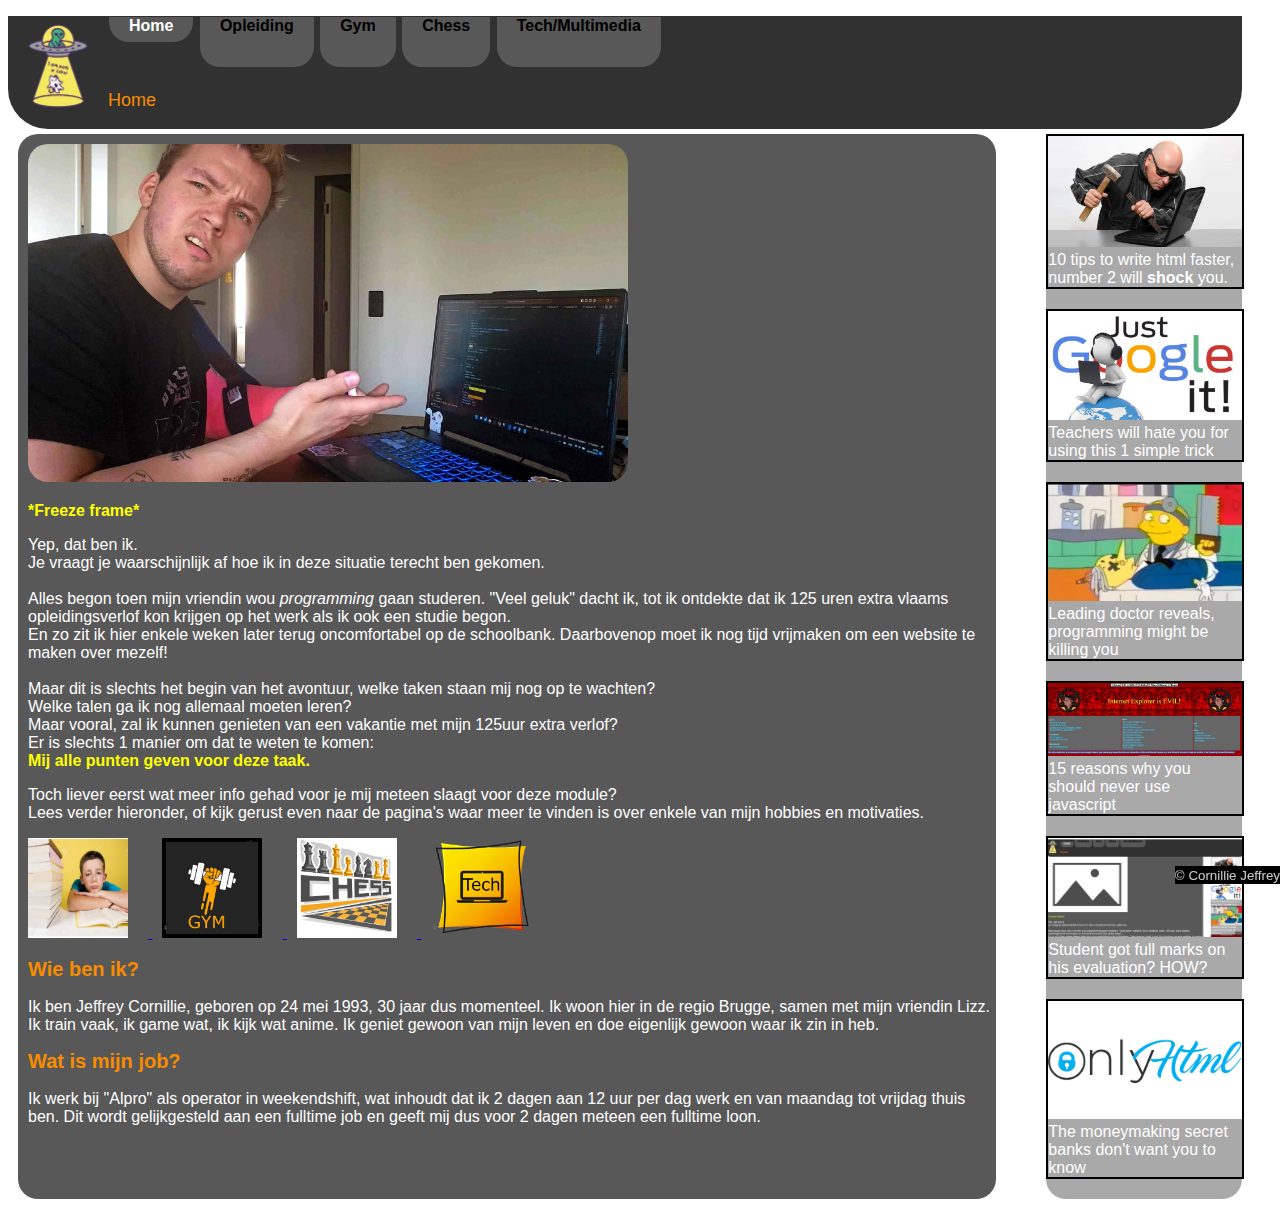
<file: index.html>
<!DOCTYPE html>
<html lang="nl">
<head>
  <link rel="stylesheet" href="./css/mainstyle.css">
  <meta charset="UTF-8">
  <meta name="viewport" content="width=device-width, initial-scale=1.0">
  <title>Voorstelling</title>
</head>
<body id="home">

  <div class="banner">
    <img id="logo" src="./images/homeLogo.png" alt=""/>
<!-- TODO, floating nav balk of static nav balk? static is logischer want kleine website, maar floating is leuker/mooier? -->
    <nav >
      <ul>
        <li id="navHome"><a href="./index.html">Home</a></li>
        <li id="navMe"><a href="./opleiding/graduaatprogrammeren.html">Opleiding</a></li>
        <li id="navGym"><a href="./hobbys/gym.html">Gym</a></li>
        <li id="navChess"><a href="./hobbys/chess.html">Chess</a></li>
        <li id="navTech"><a href="./hobbys/tech.html">Tech/Multimedia</a></li>
      </ul>
    </nav>
    <p class="bannerText"> Home</p>
    <p class="clearFloat"></p>
  </div>


  <div class="flexContainer">
    <div class="flexContent">
        <img id="introImage" src="./images/confused.jpg" alt="foto van de maker van de pagina die verward in de camera kijkt met VS op zijn laptop"/>
      <p class="clearFloat"></p>
      <p class="important">*Freeze frame*</p>
      <p>
        Yep, dat ben ik.<br> Je vraagt je waarschijnlijk af hoe ik in deze situatie terecht ben gekomen.
        <br>
        <br>
        Alles begon toen mijn vriendin wou <em>programming</em> gaan studeren. "Veel geluk" dacht ik, tot ik ontdekte dat ik 125 uren extra vlaams opleidingsverlof kon krijgen op het werk als ik ook een studie begon.
        <br>
        En zo zit ik hier enkele weken later terug oncomfortabel op de schoolbank. Daarbovenop moet ik nog tijd vrijmaken om een website te maken over mezelf!
        <br><br>
        Maar dit is slechts het begin van het avontuur, welke taken staan mij nog op te wachten?
        <br>
        Welke talen ga ik nog allemaal moeten leren?
        <br>
        Maar vooral, zal ik kunnen genieten van een vakantie met mijn 125uur extra verlof?
        <br>
        Er is slechts 1 manier om dat te weten te komen: <br> <span class="important">Mij alle punten geven voor deze taak.</span>
      </p>
      <p>Toch liever eerst wat meer info gehad voor je mij meteen slaagt voor deze module? <br> Lees verder hieronder, of kijk gerust even naar de pagina's waar meer te vinden is over enkele van mijn hobbies en motivaties.</p>
      
      <a href="./opleiding/graduaatprogrammeren.html">
        <img class="hobbyLogo" src="./images/schoolLogo.jpg" alt=""/>
      </a>
      <a href="./hobbys/gym.html">
        <img class="hobbyLogo" src="./images/gymLogo.jpg" alt=""/>
      </a>
      <a href="./hobbys/chess.html">
        <img class="hobbyLogo" src="./images/chessLogo.png" alt=""/>
      </a>
      <a href="./hobbys/tech.html">
      <img class="hobbyLogo" src="./images/techLogo.png" alt=""/>
      </a>
      <br>
      <h2>Wie ben ik?</h2>
      <p>Ik ben Jeffrey Cornillie, geboren op 24 mei 1993, 30 jaar dus momenteel. Ik woon hier in de regio Brugge, samen met mijn vriendin Lizz.
        <br>Ik train vaak, ik game wat, ik kijk wat anime. Ik geniet gewoon van mijn leven en doe eigenlijk gewoon waar ik zin in heb.
      </p>
      <h2>Wat is mijn job?</h2>
      <p>Ik werk bij "Alpro" als operator in weekendshift, wat inhoudt dat ik 2 dagen aan 12 uur per dag werk en van maandag tot vrijdag thuis ben. Dit wordt gelijkgesteld aan een fulltime job en geeft mij dus voor 2 dagen meteen een fulltime loon.</p>
      <br>
    </div>

<!-- TODO: vragen welke taal best gebruikt wordt voor alt, zelfde als bovenaan gedefinieerd? TODO: eventueel achtergrondkleur kiezen-->
    <div class="flexAds">
      <div class="adBlock">
        <img src="./images/htmlAd.jpg" alt="vals clickbait artikel"/>
        <p class="adText">10 tips to write html faster, number 2 will <strong>shock</strong> you.</p>
      </div>
      <div class="adBlock">
        <img src="./images/googleAd.jpg" alt="vals clickbait artikel"/>
        <p class="adText">Teachers will hate you for using this 1 simple trick</p>
      </div>
      <div class="adBlock">
        <img src="./images/doctorAd.png" alt="vals clickbait artikel"/>
        <p class="adText">Leading doctor reveals, programming might be killing you</p>
      </div>
      <div class="adBlock">
        <img src="./images/noJavascript.jpg" alt="vals clickbait artikel"/>
        <p class="adText">15 reasons why you should never use javascript</p>
      </div>
      <div class="adBlock">
        <img src="./images/thisPage.png" alt="vals clickbait artikel"/>
        <p class="adText">Student got full marks on his evaluation? HOW?</p>
      </div>
      <div class="adBlock">
        <img src="./images/onlyHTML.png" alt="vals clickbait artikel"/>
        <p class="adText">The moneymaking secret banks don't want you to know </p>
      </div>
    </div>
  </div>

  <footer><p><small>© Cornillie Jeffrey</small></p></footer>
</body>
</html>
</file>
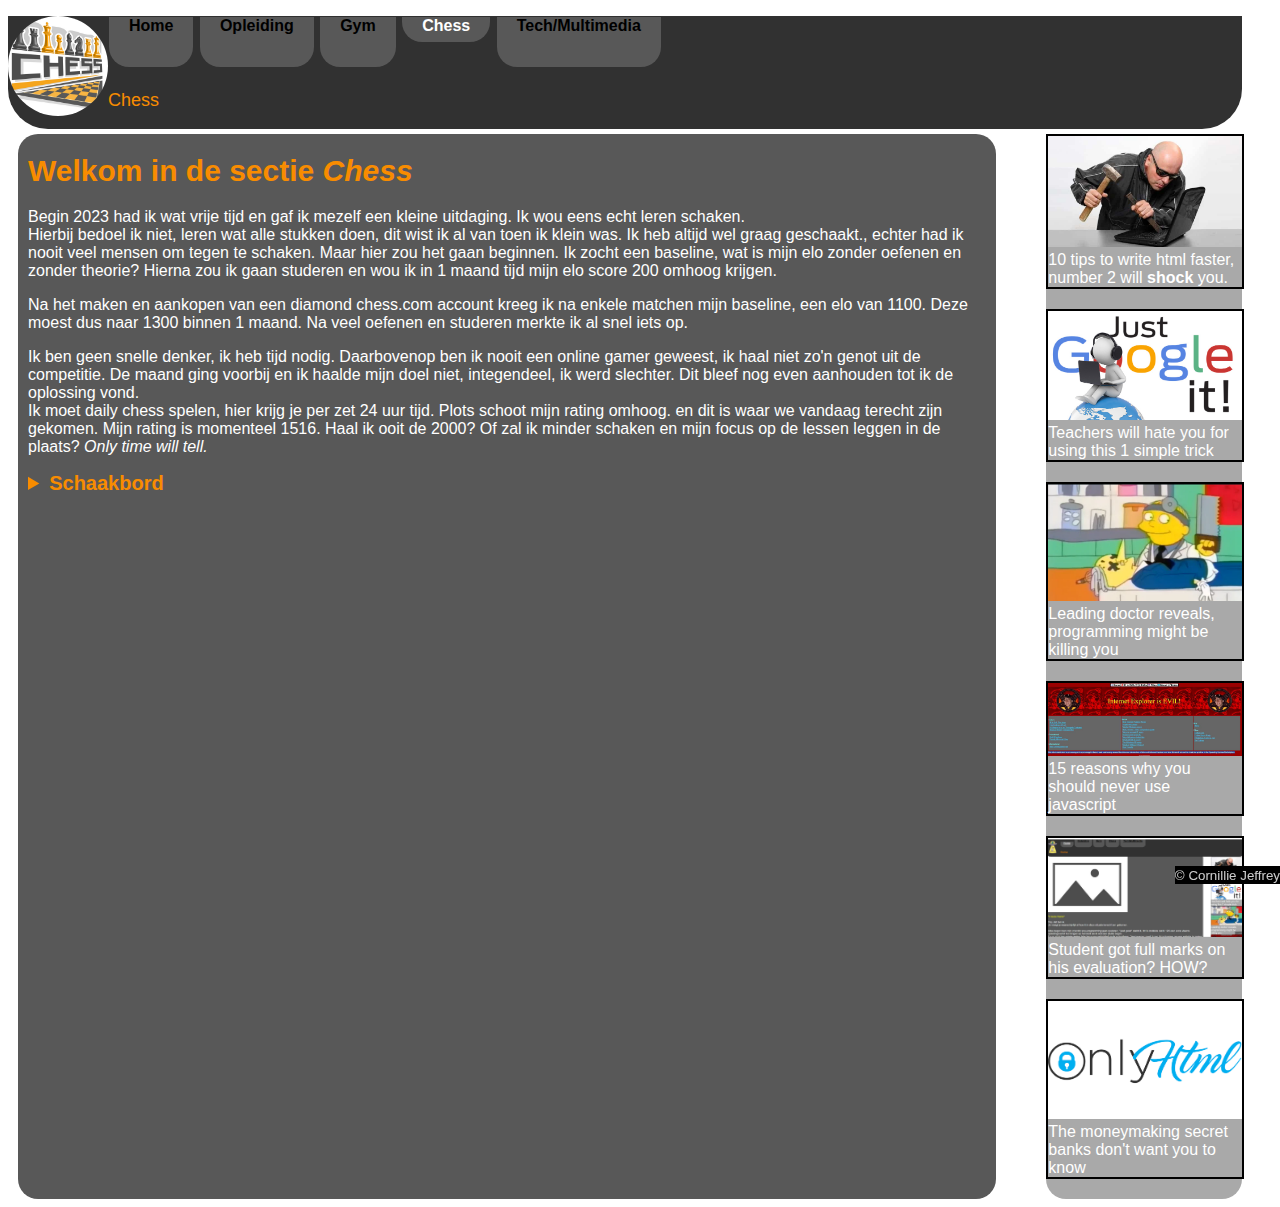
<file: hobbys/chess.html>
<!DOCTYPE html>
<html lang="nl">
<head>
  <link rel="stylesheet" href="../css/mainstyle.css">
  <link rel="stylesheet" href="../css/chess.css">
  <meta charset="UTF-8">
  <meta name="viewport" content="width=device-width, initial-scale=1.0">
  <title>Chess</title>
</head>
<body id="chess">

  <div class="banner">
    <img id="logo" src="../images/chessLogo.png" alt=""/>

    <nav >
      <ul>
        <li id="navHome"><a href="../index.html">Home</a></li>
        <li id="navMe"><a href="../opleiding/graduaatprogrammeren.html">Opleiding</a></li>
        <li id="navGym"><a href="../hobbys/gym.html">Gym</a></li>
        <li id="navChess"><a href="./chess.html">Chess</a></li>
        <li id="navTech"><a href="../hobbys/tech.html">Tech/Multimedia</a></li>
      </ul>
    </nav>
    <p class="bannerText"> Chess</p>
    <p class="clearFloat"></p>



    
  </div>


  <div class="flexContainer">
    <div class="flexContent">
      <h1>Welkom in de sectie <em>Chess</em></h1>
      <p>Begin 2023 had ik wat vrije tijd en gaf ik mezelf een kleine uitdaging. Ik wou eens echt leren schaken.
        <br>Hierbij bedoel ik niet, leren wat alle stukken doen, dit wist ik al van toen ik klein was. Ik heb altijd wel graag geschaakt., echter had ik nooit veel mensen om tegen te schaken. Maar hier zou het gaan beginnen. Ik zocht een baseline, wat is mijn elo zonder oefenen en zonder theorie? Hierna zou ik gaan studeren en wou ik in 1 maand tijd mijn elo score 200 omhoog krijgen.
      </p>
      <p>Na het maken en aankopen van een diamond chess.com account kreeg ik na enkele matchen mijn baseline, een elo van 1100. Deze moest dus naar 1300 binnen 1 maand. Na veel oefenen en studeren merkte ik al snel iets op. </p>
      <p>Ik ben geen snelle denker, ik heb tijd nodig. Daarbovenop ben ik nooit een online gamer geweest, ik haal niet zo'n genot uit de competitie. De maand ging voorbij en ik haalde mijn doel niet, integendeel, ik werd slechter. Dit bleef nog even aanhouden tot ik de oplossing vond.
        <br>Ik moet daily chess spelen, hier krijg je per zet 24 uur tijd. Plots schoot mijn rating omhoog. en dit is waar we vandaag terecht zijn gekomen. Mijn rating is momenteel 1516. Haal ik ooit de 2000? Of zal ik minder schaken en mijn focus op de lessen leggen in de plaats? <i lang="en">Only time will tell.</i>
      </p>


      <!-- TODO: add photos here, maybe build chess board with html table if bored -->
  <details>
<summary>Schaakbord</summary>
    <div>
      <table>
        <tr>
          <td><img src="../images/brook.png" alt="pion"/></td>
          <td class="dark"><img src="../images/bknight.png" alt="paard"/></td>
          <td><img src="../images/bbishop.png" alt="loper"/></td>
          <td class="dark"><img src="../images/bqueen.png" alt="koningin"/></td>
          <td><img src="../images/bking.png" alt="koning"/></td>
          <td class="dark"><img src="../images/bbishop.png" alt="loper"/></td>
          <td><img src="../images/bknight.png" alt="paard"/></td>
          <td class="dark"><img src="../images/brook.png" alt="pion"/></td>
        </tr>
        <tr>
          <td class="dark"><img src="../images/bpawn.png" alt="pion"/></td>
          <td><img src="../images/bpawn.png" alt="pion"/></td>
          <td class="dark"><img src="../images/bpawn.png" alt="pion"/></td>
          <td><img src="../images/bpawn.png" alt="pion"/></td>
          <td class="dark"><img src="../images/bpawn.png" alt="pion"/></td>
          <td><img src="../images/bpawn.png" alt="pion"/></td>
          <td class="dark"><img src="../images/bpawn.png" alt="pion"/></td>
          <td><img src="../images/bpawn.png" alt="pion"/></td>
        </tr>
        <tr>
          <td></td>
          <td class="dark"></td>
          <td></td>
          <td class="dark"></td>
          <td></td>
          <td class="dark"></td>
          <td></td>
          <td class="dark"></td>
        </tr>
        <tr>
          <td class="dark"></td>
          <td></td>
          <td class="dark"></td>
          <td></td>
          <td class="dark"></td>
          <td></td>
          <td class="dark"></td>
          <td></td>
        </tr>
        <tr>
          <td></td>
          <td class="dark"></td>
          <td></td>
          <td class="dark"></td>
          <td></td>
          <td class="dark"></td>
          <td></td>
          <td class="dark"></td>
        </tr>
        <tr>
          <td class="dark"></td>
          <td></td>
          <td class="dark"></td>
          <td></td>
          <td class="dark"></td>
          <td></td>
          <td class="dark"</td>
          <td></td>
        </tr>
        <tr>
          <td><img src="../images/wpawn.png" alt="pion"/></td>
          <td class="dark"><img src="../images/wpawn.png" alt="pion"/></td>
          <td><img src="../images/wpawn.png" alt="pion"/></td>
          <td class="dark"><img src="../images/wpawn.png" alt="pion"/></td>
          <td><img src="../images/wpawn.png" alt="pion"/></td>
          <td class="dark"><img src="../images/wpawn.png" alt="pion"/></td>
          <td><img src="../images/wpawn.png" alt="pion"/></td>
          <td class="dark"><img src="../images/wpawn.png" alt="pion"/></td>
        </tr>
        <tr>
          <td class="dark"><img src="../images/wrook.png" alt="pion"/></td>
          <td><img src="../images/wknight.png" alt="paard"/></td>
          <td class="dark"><img src="../images/wbishop.png" alt="loper"/></td>
          <td><img src="../images/wqueen.png" alt="koningin"/></td>
          <td class="dark"><img src="../images/wking.png" alt="koning"/></td>
          <td><img src="../images/wbishop.png" alt="loper"/></td>
          <td class="dark"><img src="../images/wknight.png" alt="paard"/></td>
          <td><img src="../images/wrook.png" alt="pion"/></td>
        </tr>
      </table>
    </div>
  </details>
    </div>
    <div class="flexAds">
      <div class="adBlock">
        <img src="../images/htmlAd.jpg" alt="vals clickbait artikel"/>
        <p class="adText">10 tips to write html faster, number 2 will <strong>shock</strong> you.</p>
      </div>
      <div class="adBlock">
        <img src="../images/googleAd.jpg" alt="vals clickbait artikel"/>
        <p class="adText">Teachers will hate you for using this 1 simple trick</p>
      </div>
      <div class="adBlock">
        <img src="../images/doctorAd.png" alt="vals clickbait artikel"/>
        <p class="adText">Leading doctor reveals, programming might be killing you</p>
      </div>
      <div class="adBlock">
        <img src="../images/noJavascript.jpg" alt="vals clickbait artikel"/>
        <p class="adText">15 reasons why you should never use javascript</p>
      </div>
      <div class="adBlock">
        <img src="../images/thisPage.png" alt="vals clickbait artikel"/>
        <p class="adText">Student got full marks on his evaluation? HOW?</p>
      </div>
      <div class="adBlock">
        <img src="../images/onlyHTML.png" alt="vals clickbait artikel"/>
        <p class="adText">The moneymaking secret banks don't want you to know </p>
      </div>
    </div>
  </div>



  <footer><p><small>© Cornillie Jeffrey</small></p></footer>
</body>
</html>
</file>
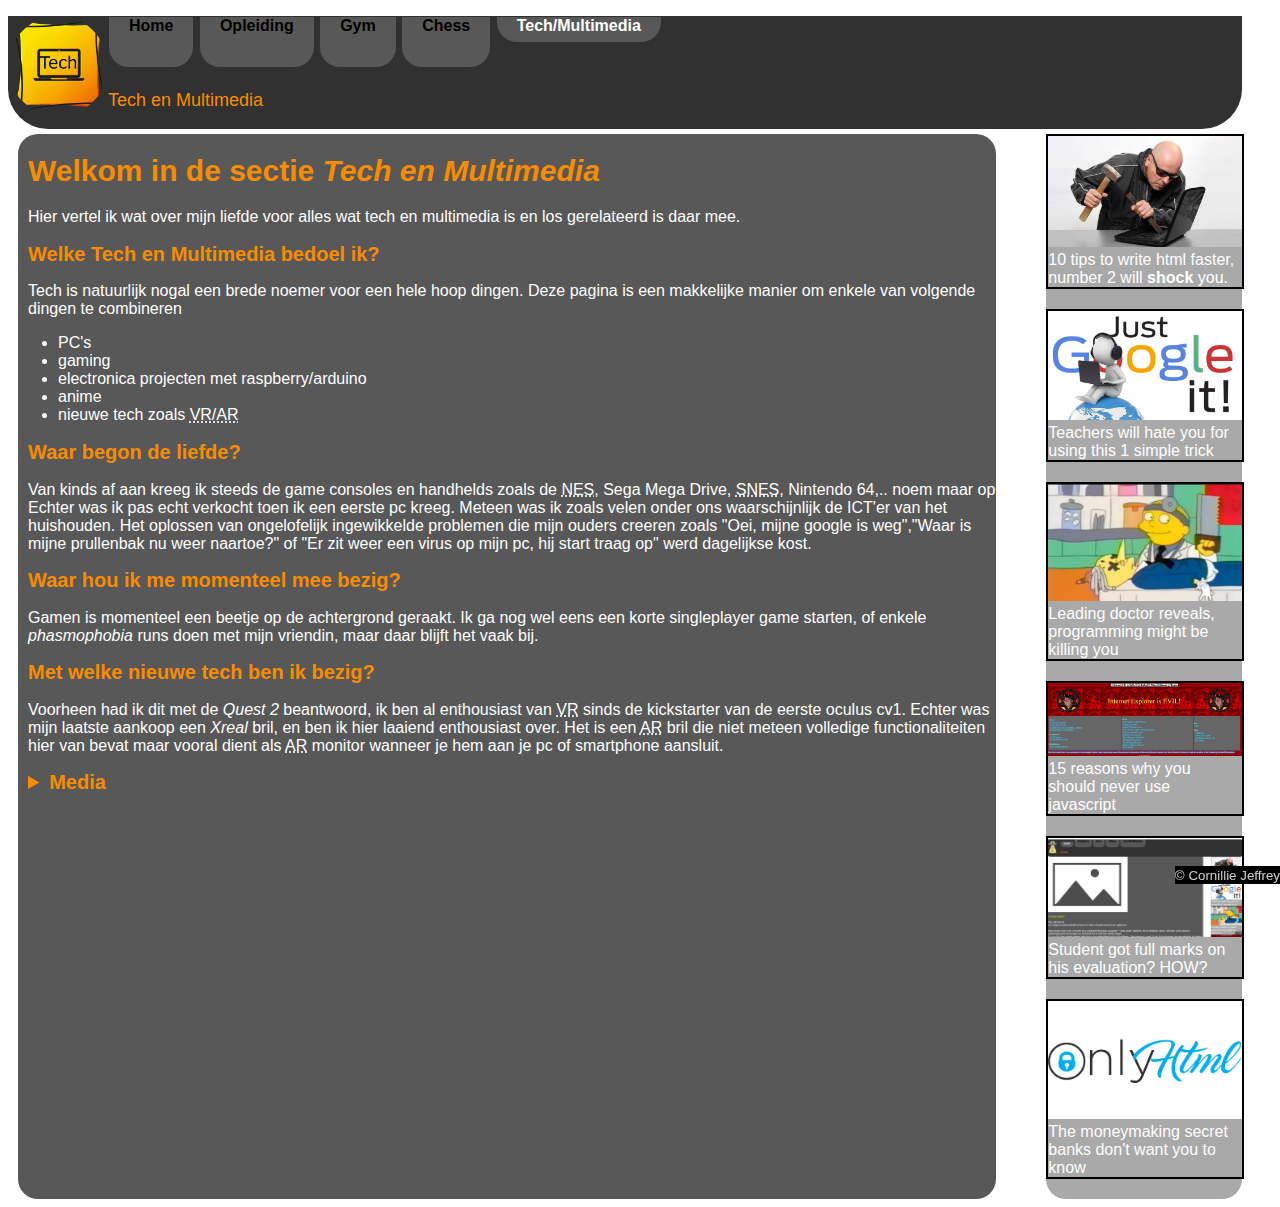
<file: hobbys/tech.html>
<!DOCTYPE html>
<html lang="nl">
<head>
  <link rel="stylesheet" href="../css/mainstyle.css">
  <link rel="stylesheet" href="../css/tech.css">
  <meta charset="UTF-8">
  <meta name="viewport" content="width=device-width, initial-scale=1.0">
  <title>Tech</title>
</head>
<body id="tech">

  <div class="banner">
    <img id="logo" src="../images/techLogo.png" alt=""/>

    <nav >
      <ul>
        <li id="navHome"><a href="../index.html"'>Home</a></li>
        <li id="navMe"><a href="../opleiding/graduaatprogrammeren.html">Opleiding</a></li>
        <li id="navGym"><a href="../hobbys/gym.html">Gym</a></li>
        <li id="navChess"><a href="../hobbys/chess.html">Chess</a></li>
        <li id="navTech"><a href="./tech.html">Tech/Multimedia</a></li>
      </ul>
    </nav>
    <p class="bannerText"> Tech en Multimedia</p>
    <p class="clearFloat"></p>
  </div>


  <div class="flexContainer">
    <div class="flexContent">
      <h1>Welkom in de sectie <em>Tech en Multimedia</em></h1>
      <p>Hier vertel ik wat over mijn liefde voor alles wat tech en multimedia is en los gerelateerd is daar mee.</p>
      <h2>Welke Tech en Multimedia bedoel ik?</h2>
      <p>Tech is natuurlijk nogal een brede noemer voor een hele hoop dingen. Deze pagina is een makkelijke manier om enkele van volgende dingen te combineren</p>
      <ul>
        <li>PC's</li>
        <li>gaming</li>
        <li>electronica projecten met raspberry/arduino</li>
        <li>anime</li>
        <li>nieuwe tech zoals <abbr title="Virtual Reality/Augmented Reality">VR/AR</abbr></li>
      </ul>
      <h2>Waar begon de liefde?</h2>
      <p>Van kinds af aan kreeg ik steeds de game consoles en handhelds zoals de <abbr title="Nintendo Entertainment System">NES</abbr>, Sega Mega Drive, <abbr title="Super Nintendo Entertainment System">SNES</abbr>, Nintendo 64,.. noem maar op 
      <br>Echter was ik pas echt verkocht toen ik een eerste pc kreeg. Meteen was ik zoals velen onder ons waarschijnlijk de ICT'er van het huishouden. Het oplossen van ongelofelijk ingewikkelde problemen die mijn ouders creeren zoals "Oei, mijne google is weg","Waar is mijne prullenbak nu weer naartoe?" of "Er zit weer een virus op mijn pc, hij start traag op" werd dagelijkse kost.
      </p>
      <h2>Waar hou ik me momenteel mee bezig?</h2>
      <p>Gamen is momenteel een beetje op de achtergrond geraakt. Ik ga nog wel eens een korte singleplayer game starten, of enkele <cite>phasmophobia</cite> runs doen met mijn vriendin, maar daar blijft het vaak bij.</p>
      <h2>Met welke nieuwe tech ben ik bezig?</h2>
      <p>Voorheen had ik dit met de <cite>Quest 2</cite> beantwoord, ik ben al enthousiast van <abbr title="Virtual Reality">VR</abbr> sinds de kickstarter van de eerste oculus cv1. Echter was mijn laatste aankoop een <cite>Xreal</cite> bril, en ben ik hier laaiend enthousiast over. Het is een <abbr title="Augmented Reality">AR</abbr> bril die niet meteen volledige functionaliteiten hier van bevat maar vooral dient als <abbr title="Augmented Reality">AR</abbr> monitor wanneer je hem aan je pc of smartphone aansluit.</p>
      <details>
        <summary>Media</summary>
        <div class="imageBlock">
          <img src="../images/phasmo.jpg" alt="advertentiefoto van het spel 'phasmophobia'">
          <figcaption>Phasmophobia</figcaption>
        </div>
        <div class="imageBlock">
          <img src="../images/xreal.jpg" alt="foto van xreal bril">
          <figcaption>Een Xreal bril</figcaption>
          <br>
          <img src="../images/Chainsawman.png" alt="screenshot van 'chainsawman'">
          <figcaption>De anime 'Chainsawman'</figcaption>
        </div>
        <div class="imageBlock" >
          <img src="../images/3090.jpg" alt="een foto van een Nvidia RTX 3090'">
          <figcaption>De grafische kaart die de lezer van deze woorden mag geven aan mij als kerstcadeau</figcaption>
        </div>
        <p class="clearFloat"></p>
        <div class="imageBlock">
          <video controls>
          <source src="../Videos/ucanlele.mp4">
          You cannot play this video
          </video>
          <figcaption>Een video van een prototype chipprojectje dat de plaatsing van je vingers op de frets toont bij een gitaar of ukulele met verstelbare snelheid
            
          </figcaption>
        </div>
      </details>

    </div>
    <div class="flexAds">
      <div class="adBlock">
        <img src="../images/htmlAd.jpg" alt="vals clickbait artikel"/>
        <p class="adText">10 tips to write html faster, number 2 will <strong>shock</strong> you.</p>
      </div>
      <div class="adBlock">
        <img src="../images/googleAd.jpg" alt="vals clickbait artikel"/>
        <p class="adText">Teachers will hate you for using this 1 simple trick</p>
      </div>
      <div class="adBlock">
        <img src="../images/doctorAd.png" alt="vals clickbait artikel"/>
        <p class="adText">Leading doctor reveals, programming might be killing you</p>
      </div>
      <div class="adBlock">
        <img src="../images/noJavascript.jpg" alt="vals clickbait artikel"/>
        <p class="adText">15 reasons why you should never use javascript</p>
      </div>
      <div class="adBlock">
        <img src="../images/thisPage.png" alt="vals clickbait artikel"/>
        <p class="adText">Student got full marks on his evaluation? HOW?</p>
      </div>
      <div class="adBlock">
        <img src="../images/onlyHTML.png" alt="vals clickbait artikel"/>
        <p class="adText">The moneymaking secret banks don't want you to know </p>
      </div>
    </div>
  </div>

  <footer><p><small>© Cornillie Jeffrey</small></p></footer>
</body>
</html>
</file>
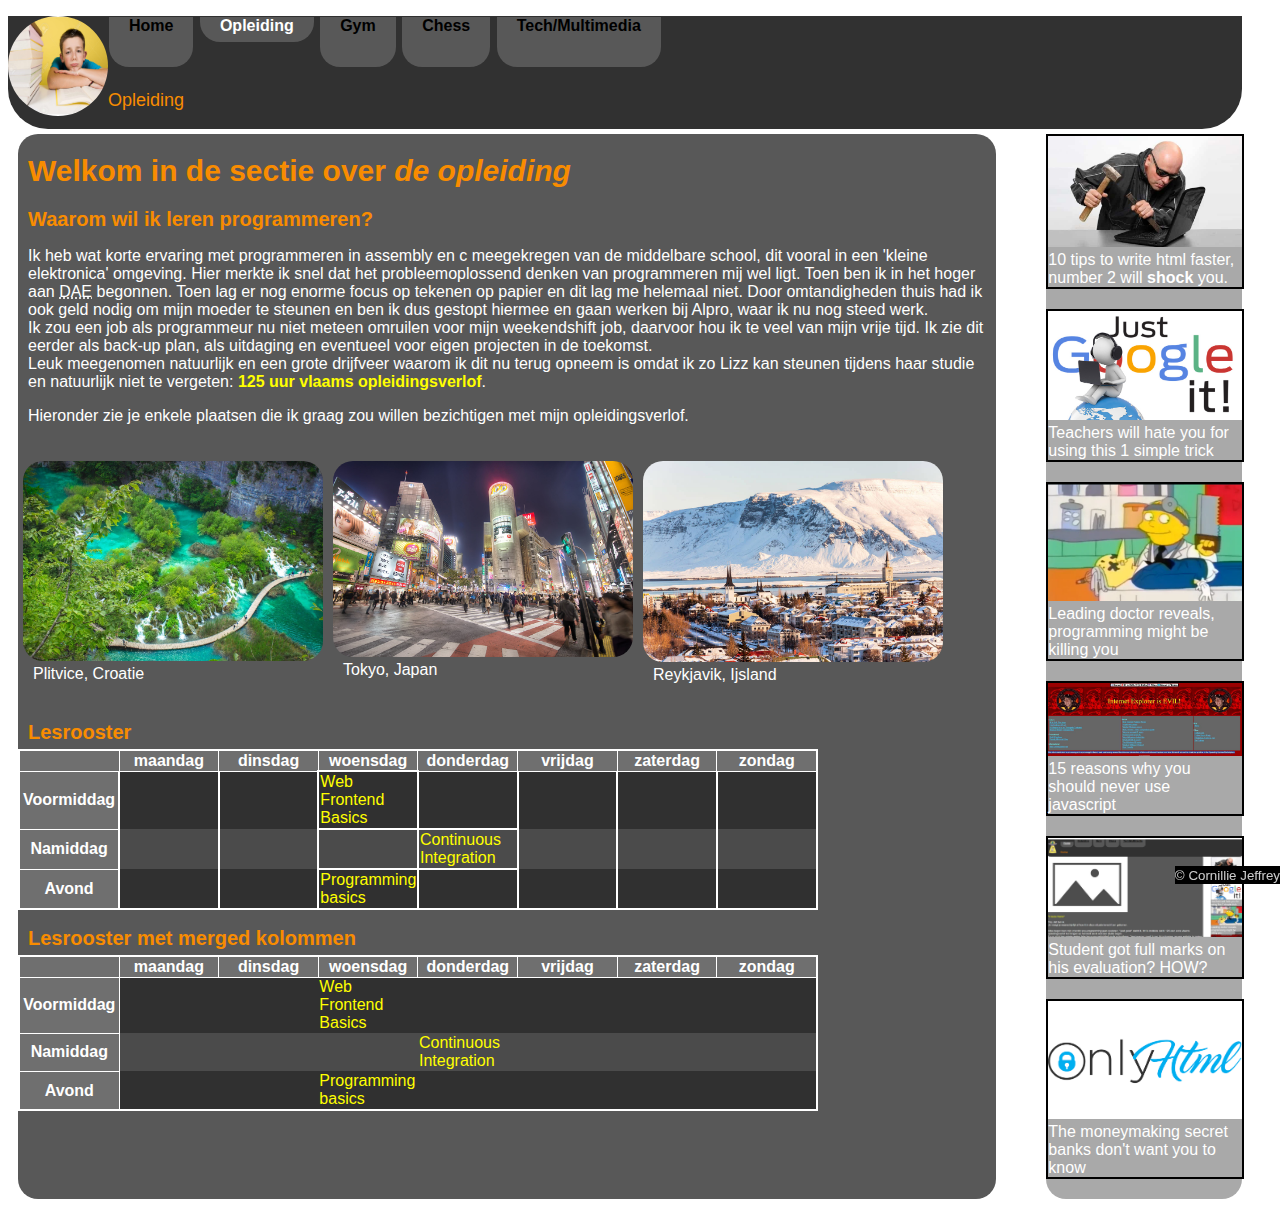
<file: opleiding/graduaatProgrammeren.html>
<!DOCTYPE html>
<html lang="nl">
<head>
  <link rel="stylesheet" href="../css/mainstyle.css">
  <link rel="stylesheet" href="../css/graduaatprogrammeren.css">
  <meta charset="UTF-8">
  <meta name="viewport" content="width=device-width, initial-scale=1.0">
  <title>Graduaat Programmeren</title>
</head>
<body id="graduaat">

  <div class="banner">
    <img id="logo" src="../images/schoolLogo.jpg" alt=""/>

    <nav >
      <ul>
        <li id="navHome"><a href="../index.html">Home</a></li>
        <li id="navGraduaat"><a href="./graduaatprogrammeren.html">Opleiding</a></li>
        <li id="navGym"><a href="../hobbys/gym.html">Gym</a></li>
        <li id="navChess"><a href="../hobbys/chess.html">Chess</a></li>
        <li id="navTech"><a href="../hobbys/tech.html">Tech/Multimedia</a></li>
      </ul>
    </nav>
    <p class="bannerText">Opleiding</p>
    <p class="clearFloat"></p>
  </div>


  <div class="flexContainer">
    <div class="flexContent">
      <h1>Welkom in de sectie over <em>de opleiding</em></h1>
      <h2>Waarom wil ik leren programmeren?</h2>
      <p>Ik heb wat korte ervaring met programmeren in assembly en  c meegekregen van de middelbare school, dit vooral in een 'kleine elektronica' omgeving. Hier merkte ik snel dat het probleemoplossend denken van programmeren mij wel ligt. Toen ben ik in het hoger aan <abbr title="Digital Arts and Entertainment">DAE</abbr> begonnen. Toen lag er nog enorme focus op tekenen op papier en dit lag me helemaal niet. Door omtandigheden thuis had ik ook geld nodig om mijn moeder te steunen en ben ik dus gestopt hiermee en gaan werken bij Alpro, waar ik nu nog steed werk. 
      <br>Ik zou een job als programmeur nu niet meteen omruilen voor mijn weekendshift job, daarvoor hou ik te veel van mijn vrije tijd. Ik zie dit eerder als back-up plan, als uitdaging en eventueel voor eigen projecten in de toekomst.
      <br>Leuk meegenomen natuurlijk en een grote drijfveer waarom ik dit nu terug opneem is omdat ik zo Lizz kan steunen tijdens haar studie en natuurlijk niet te vergeten: <span class="important">125 uur vlaams opleidingsverlof</span>.  
      </p>
      <p>Hieronder zie je enkele plaatsen die ik graag zou willen bezichtigen met mijn opleidingsverlof.</p>
      <div class="imageBlock">
          <img src=../images/plitvice.jpg alt="Foto van Plitvice"/><figcaption>Plitvice, Croatie</figcaption>
      </div>
      <div class="imageBlock">
        <img src=../images/tokyo.jpg alt="Foto van Tokyo"/><figcaption>Tokyo, Japan</figcaption>
      </div>
      <div class="imageBlock">
        <img src=../images/reykjavik.jpg alt="Foto van reykjavik"/><figcaption>Reykjavik, Ijsland</figcaption>
      </div>
      
      <div>
        <div class="clearFloat"></div>
        <h2>Lesrooster</h2>
        <table>
          <tr class="rowEven">
            <thead>
              <th></th>
              <th>maandag</th>
              <th>dinsdag</th>
              <th>woensdag</th>
              <th>donderdag</th>
              <th>vrijdag</th>
              <th>zaterdag</th>
              <th>zondag</th>
            </thead>
          </tr>
          <tr class="rowOdd">
            <th>Voormiddag</th>
            <td class="empty"></td>
            <td class="empty"></td>
            <td>Web Frontend Basics</td>
            <td class="empty"></td>
            <td class="empty"></td>
            <td class="empty"></td>
            <td class="empty"></td>
          </tr>
          
          <tr class="rowEven">
            <th>Namiddag</th>
            <td class="empty"></td>
            <td class="empty"></td>
            <td class="empty"></td>
            <td>Continuous Integration</td>
            <td class="empty"></td>
            <td class="empty"></td>
            <td class="empty"></td>
          </tr>
          <tr class="rowOdd">
            <th>Avond</th>
            <td class="empty"></td>
            <td class="empty"></td>
            <td>Programming basics</td>
            <td class="empty"></td>
            <td class="empty"></td>
            <td class="empty"></td>
            <td class="empty"></td>
          </tr>
        </table>
        
        <h2 >Lesrooster met merged kolommen</h2>
        <table class="secondTable">
          <tr class="rowEven">
            <thead>
              <th></th>
              <th>maandag</th>
              <th>dinsdag</th>
              <th>woensdag</th>
              <th>donderdag</th>
              <th>vrijdag</th>
              <th>zaterdag</th>
              <th>zondag</th>
            </thead>
          </tr>
          <tr class="rowOdd">
            <th>Voormiddag</th>
            <td colspan = 2 class ="empty"></td>
            <td>Web Frontend Basics</td>
            <td colspan = 4 class="empty"></td>
          </tr>
          
          <tr class="rowEven">
            <th>Namiddag</th>
            <td colspan = 3 class="empty"></td>
            <td>Continuous Integration</td>
            <td colspan = 3 class="empty"></td>
          </tr>
          <tr class="rowOdd">
            <th>Avond</th>
            <td colspan = 2 class="empty"></td>
            <td>Programming basics</td>
            <td colspan = 4 class="empty"></td>
          </tr>

        </table>
      </div>
    
    </div>

    <div class="flexAds">
      <div class="adBlock">
        <img src="../images/htmlAd.jpg" style="max-width: 100%;" alt="vals clickbait artikel"/>
        <p class="adText">10 tips to write html faster, number 2 will <strong>shock</strong> you.</p>
      </div>
      <div class="adBlock">
        <img src="../images/googleAd.jpg" style="max-width: 100%;" alt="vals clickbait artikel"/>
        <p class="adText">Teachers will hate you for using this 1 simple trick</p>
      </div>
      <div class="adBlock">
        <img src="../images/doctorAd.png" style="max-width: 100%;" alt="vals clickbait artikel"/>
        <p class="adText">Leading doctor reveals, programming might be killing you</p>
      </div>
      <div class="adBlock">
        <img src="../images/noJavascript.jpg" style="max-width: 100%;" alt="vals clickbait artikel"/>
        <p class="adText">15 reasons why you should never use javascript</p>
      </div>
      <div class="adBlock">
        <img src="../images/thisPage.png" style="max-width: 100%;" alt="vals clickbait artikel"/>
        <p class="adText">Student got full marks on his evaluation? HOW?</p>
      </div>
      <div class="adBlock">
        <img src="../images/onlyHTML.png" style="max-width: 100%;" alt="vals clickbait artikel"/>
        <p class="adText">The moneymaking secret banks don't want you to know </p>
      </div>
    </div>
  </div>

  <footer><p><small>&#169; Cornillie Jeffrey</small></p></footer>
</body>
</html>
</file>
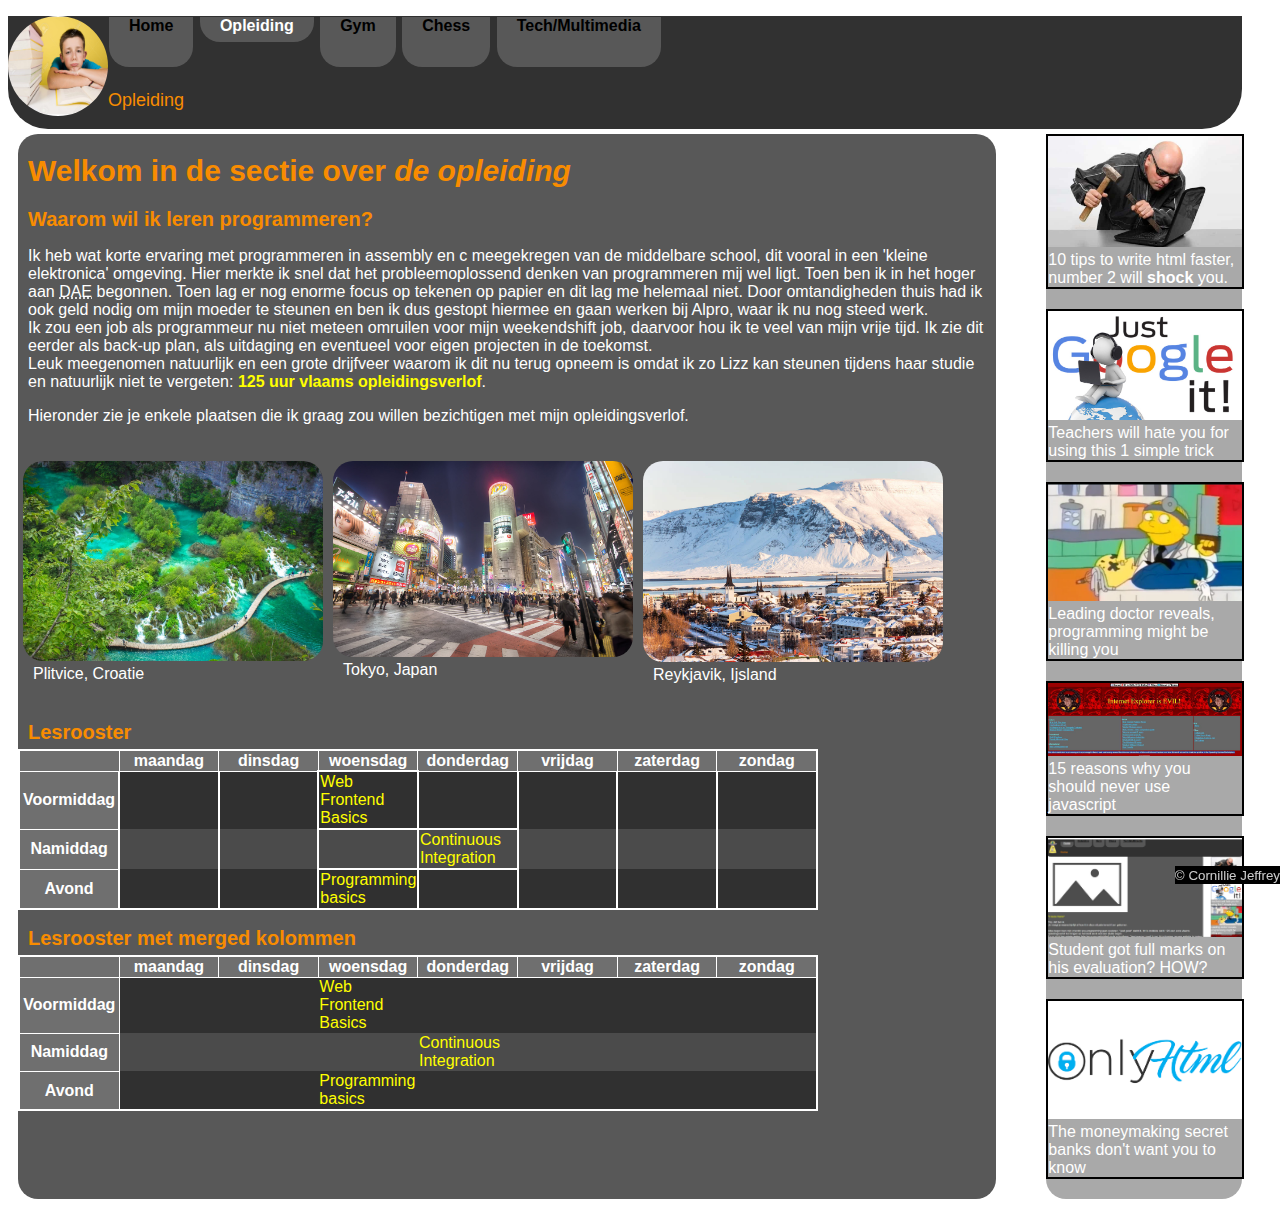
<file: opleiding/graduaatprogrammeren.html>
<!DOCTYPE html>
<html lang="nl">
<head>
  <link rel="stylesheet" href="../css/mainstyle.css">
  <link rel="stylesheet" href="../css/graduaatprogrammeren.css">
  <meta charset="UTF-8">
  <meta name="viewport" content="width=device-width, initial-scale=1.0">
  <title>Graduaat Programmeren</title>
</head>
<body id="graduaat">

  <div class="banner">
    <img id="logo" src="../images/schoolLogo.jpg" alt=""/>

    <nav >
      <ul>
        <li id="navHome"><a href="../index.html">Home</a></li>
        <li id="navGraduaat"><a href="./graduaatprogrammeren.html">Opleiding</a></li>
        <li id="navGym"><a href="../hobbys/gym.html">Gym</a></li>
        <li id="navChess"><a href="../hobbys/chess.html">Chess</a></li>
        <li id="navTech"><a href="../hobbys/tech.html">Tech/Multimedia</a></li>
      </ul>
    </nav>
    <p class="bannerText">Opleiding</p>
    <p class="clearFloat"></p>
  </div>


  <div class="flexContainer">
    <div class="flexContent">
      <h1>Welkom in de sectie over <em>de opleiding</em></h1>
      <h2>Waarom wil ik leren programmeren?</h2>
      <p>Ik heb wat korte ervaring met programmeren in assembly en  c meegekregen van de middelbare school, dit vooral in een 'kleine elektronica' omgeving. Hier merkte ik snel dat het probleemoplossend denken van programmeren mij wel ligt. Toen ben ik in het hoger aan <abbr title="Digital Arts and Entertainment">DAE</abbr> begonnen. Toen lag er nog enorme focus op tekenen op papier en dit lag me helemaal niet. Door omtandigheden thuis had ik ook geld nodig om mijn moeder te steunen en ben ik dus gestopt hiermee en gaan werken bij Alpro, waar ik nu nog steed werk. 
      <br>Ik zou een job als programmeur nu niet meteen omruilen voor mijn weekendshift job, daarvoor hou ik te veel van mijn vrije tijd. Ik zie dit eerder als back-up plan, als uitdaging en eventueel voor eigen projecten in de toekomst.
      <br>Leuk meegenomen natuurlijk en een grote drijfveer waarom ik dit nu terug opneem is omdat ik zo Lizz kan steunen tijdens haar studie en natuurlijk niet te vergeten: <span class="important">125 uur vlaams opleidingsverlof</span>.  
      </p>
      <p>Hieronder zie je enkele plaatsen die ik graag zou willen bezichtigen met mijn opleidingsverlof.</p>
      <div class="imageBlock">
          <img src=../images/plitvice.jpg alt="Foto van Plitvice"/><figcaption>Plitvice, Croatie</figcaption>
      </div>
      <div class="imageBlock">
        <img src=../images/tokyo.jpg alt="Foto van Tokyo"/><figcaption>Tokyo, Japan</figcaption>
      </div>
      <div class="imageBlock">
        <img src=../images/reykjavik.jpg alt="Foto van reykjavik"/><figcaption>Reykjavik, Ijsland</figcaption>
      </div>
      
      <div>
        <div class="clearFloat"></div>
        <h2>Lesrooster</h2>
        <table>
          <tr class="rowEven">
            <thead>
              <th></th>
              <th>maandag</th>
              <th>dinsdag</th>
              <th>woensdag</th>
              <th>donderdag</th>
              <th>vrijdag</th>
              <th>zaterdag</th>
              <th>zondag</th>
            </thead>
          </tr>
          <tr class="rowOdd">
            <th>Voormiddag</th>
            <td class="empty"></td>
            <td class="empty"></td>
            <td>Web Frontend Basics</td>
            <td class="empty"></td>
            <td class="empty"></td>
            <td class="empty"></td>
            <td class="empty"></td>
          </tr>
          
          <tr class="rowEven">
            <th>Namiddag</th>
            <td class="empty"></td>
            <td class="empty"></td>
            <td class="empty"></td>
            <td>Continuous Integration</td>
            <td class="empty"></td>
            <td class="empty"></td>
            <td class="empty"></td>
          </tr>
          <tr class="rowOdd">
            <th>Avond</th>
            <td class="empty"></td>
            <td class="empty"></td>
            <td>Programming basics</td>
            <td class="empty"></td>
            <td class="empty"></td>
            <td class="empty"></td>
            <td class="empty"></td>
          </tr>
        </table>
        
        <h2 >Lesrooster met merged kolommen</h2>
        <table class="secondTable">
          <tr class="rowEven">
            <thead>
              <th></th>
              <th>maandag</th>
              <th>dinsdag</th>
              <th>woensdag</th>
              <th>donderdag</th>
              <th>vrijdag</th>
              <th>zaterdag</th>
              <th>zondag</th>
            </thead>
          </tr>
          <tr class="rowOdd">
            <th>Voormiddag</th>
            <td colspan = 2 class ="empty"></td>
            <td>Web Frontend Basics</td>
            <td colspan = 4 class="empty"></td>
          </tr>
          
          <tr class="rowEven">
            <th>Namiddag</th>
            <td colspan = 3 class="empty"></td>
            <td>Continuous Integration</td>
            <td colspan = 3 class="empty"></td>
          </tr>
          <tr class="rowOdd">
            <th>Avond</th>
            <td colspan = 2 class="empty"></td>
            <td>Programming basics</td>
            <td colspan = 4 class="empty"></td>
          </tr>

        </table>
      </div>
    
    </div>

    <div class="flexAds">
      <div class="adBlock">
        <img src="../images/htmlAd.jpg" style="max-width: 100%;" alt="vals clickbait artikel"/>
        <p class="adText">10 tips to write html faster, number 2 will <strong>shock</strong> you.</p>
      </div>
      <div class="adBlock">
        <img src="../images/googleAd.jpg" style="max-width: 100%;" alt="vals clickbait artikel"/>
        <p class="adText">Teachers will hate you for using this 1 simple trick</p>
      </div>
      <div class="adBlock">
        <img src="../images/doctorAd.png" style="max-width: 100%;" alt="vals clickbait artikel"/>
        <p class="adText">Leading doctor reveals, programming might be killing you</p>
      </div>
      <div class="adBlock">
        <img src="../images/noJavascript.jpg" style="max-width: 100%;" alt="vals clickbait artikel"/>
        <p class="adText">15 reasons why you should never use javascript</p>
      </div>
      <div class="adBlock">
        <img src="../images/thisPage.png" style="max-width: 100%;" alt="vals clickbait artikel"/>
        <p class="adText">Student got full marks on his evaluation? HOW?</p>
      </div>
      <div class="adBlock">
        <img src="../images/onlyHTML.png" style="max-width: 100%;" alt="vals clickbait artikel"/>
        <p class="adText">The moneymaking secret banks don't want you to know </p>
      </div>
    </div>
  </div>

  <footer><p><small>&#169; Cornillie Jeffrey</small></p></footer>
</body>
</html>
</file>
<file: css/mainstyle.css>
@import 'colors.css';

body{
  background-color: var(--background-color);
  font-family: Helvetica;
}

div{
  border-radius: 20px;
}

.banner{
  background-color: rgb(49, 49, 49);
  border-radius: 0 0 40px 40px;
  margin-right: 30px;
  margin-bottom: 5px;
  margin-top: 0;
}
.bannerText{
  font-size: 18px;
  color: var(--title-color);
}
#logo{
  width: 100px;
  display: inline;
  border-radius: 50px;
  float: left;
}

nav li{ 
    list-style-type: none;
    display: inline-block;
}
li a{
  height: 50px;
  color: var(--navtext-color);
  padding:0 20px 0 20px;
  font-weight: bold;
  text-decoration: none;
  float: left;
  margin: 1px;
  border-radius: 0 0 20px 20px;
  text-align: center;
  background-color: var(--div-color);
}
/* De huidige pagina aanduiden in nav balk */
#home #navHome a,
#gym #navGym a,
#chess #navChess a,
#tech #navTech a,
#graduaat #navGraduaat a{
  color: var(--text-color);
  height: 25px;
  position: relative;
  bottom: 25px;
}

#introImage{
  width: 600px;
  margin:10px 0 0 10px;
  border-radius: 20px;
}

h1{
  color: var(--header-color);
  font-size:30px;
  margin-left:10px;
}
h2, #summary a{
  text-decoration: none;
  color: var(--header-color);
  font-size:20px;
  margin-left:10px;
}
p{
  color:var(--text-color);
  margin-left:10px;
}
/* Een flexbox maken met de 2 child divs die naast elkaar moeten komen, de content van de pagina en de ads */
.flexContainer{
  display: flex;
}
.flexContent{
  background-color: var(--div-color);
  flex: 5;
  margin: 0 50px 0 10px;
  
}
/* TODO: Marges aanpassen naar iets dat er mooier uit ziet */
.flexAds{
  flex: 1;
  background-color: var(--ad-color);
  margin-right: 30px;
}
.clearFloat{
  clear: both;
}
/* mijn naam altijd doorzichtig onderaan rechts de pagina */
footer p{
  bottom: 0;
  right: 0;
  background-color: var(--footer-background-color);
  color: var(--footer-color);
  position: fixed;
  z-index: 1;
}
.adBlock{
  width: 99%;
/* TODO: beslissen of ik hier de border wil of niet */
  border: solid black 2px;
  margin-bottom: 20px;
  border-radius: 0;
}
.adBlock img{
  max-width: 100%;
  
}
.adText{
  margin: 0;
}
.hobbyLogo{
  width: 100px;
  margin: 0 20px 0 10px;
}
/* Tekst dat er moet uitspringen, maar geen header is */
.important{
  color: var(--important-color);
  font-weight: bold;
}
summary{
  color: var(--header-color);
  font-size:20px;
  margin-left: 10px;
  font-weight: bold;
}
details img{
  margin:5px 0 5px 10px;
}

.imageBlock{
  display: inline block;
  float: left;
  width: 300px;
  margin: 20px 5px 20px 5px;
}

.imageBlock img{
  max-width: 100%;
  border-radius: 20px;
}
figcaption{
  color: var(--text-color);
  margin-left: 10px;
}
</file>
<file: css/chess.css>
@import 'colors.css';


table{
  border-collapse: collapse;
  margin: auto;
  table-layout: fixed;
}

td{
  border: solid black 1px;
  background-color: white;
  width: 90px;
  height: 90px;
  text-align: center;
}
td img{
  margin: 0;
  height: 90%;
}
.dark{
  background-color:rgb(0, 54, 0);
}
</file>
<file: css/tech.css>
@import 'colors.css';

li{
  color: var(--text-color);
}
.content-image{
  width: 400px;
  margin-left: 20px;
}
video{
  border-radius: 20px;
}
</file>
<file: css/graduaatprogrammeren.css>
@import 'colors.css';



h2{
  margin-bottom: 5px;
}
table{
  border: solid 2px white;
  border-collapse: collapse;
  width: 800px;
  table-layout: fixed;
}

th{
  border: solid 1px white;
  background-color: rgb(111, 111, 111);
  color: white;
  width: 14.3% ;
}
td{
  border: solid 2px white;
  color: var(--important-color);
  width: 14.3% ;
}
.rowEven{
    background-color: rgb(75, 75, 75);
}
.rowOdd{
  background-color: rgb(48, 48, 48);
}
.empty{
  border-top: none;
  border-bottom: none;
}
.secondTable td{
  border: none;
}
</file>
